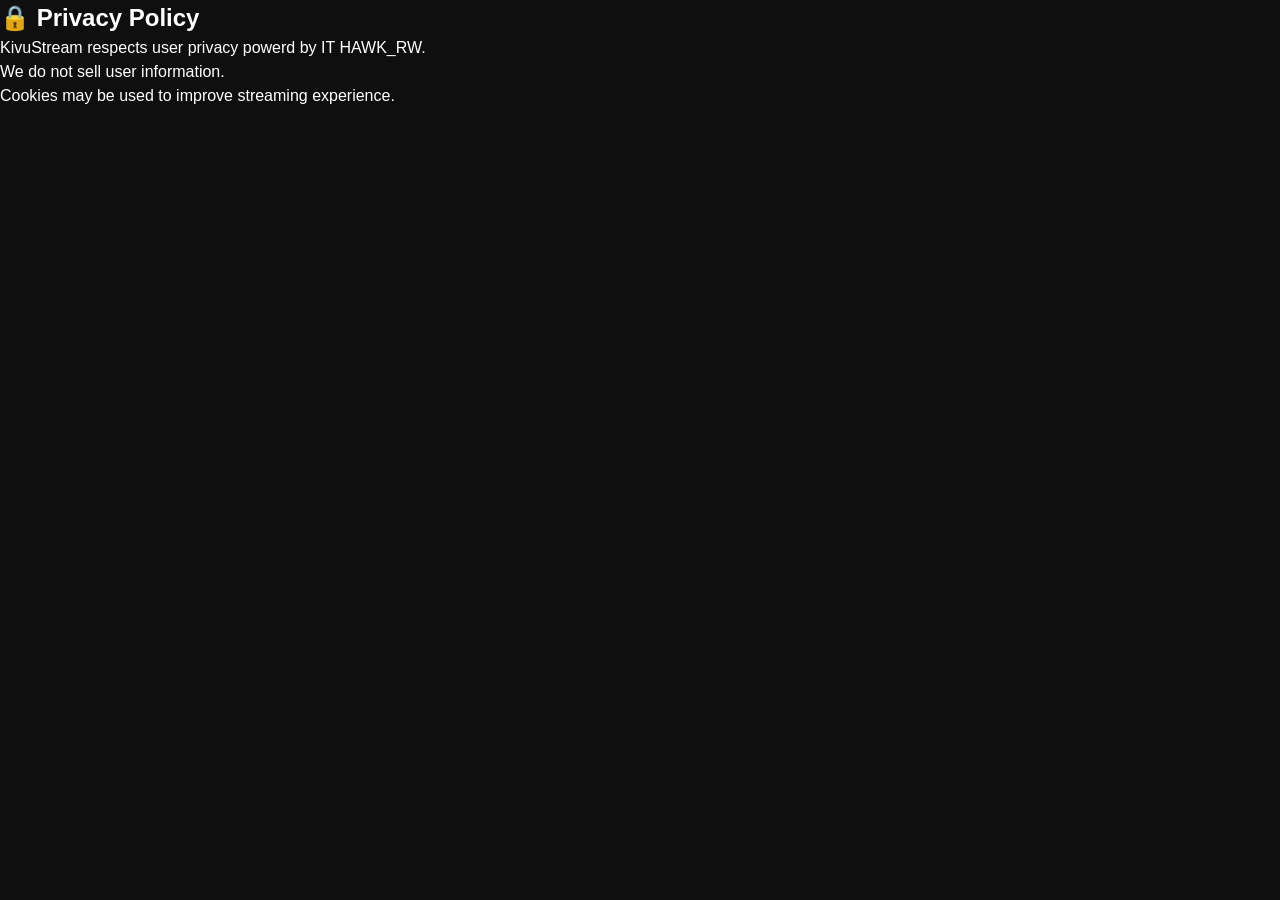
<file: privacy.html>
<!DOCTYPE html>
<html lang="en">

<head>
  <title>Privacy Policy</title>
  <link rel="stylesheet" href="style.css">
</head>

<body>

<section class="policy-page">

  <h1>🔒 Privacy Policy</h1>

  <p>
    KivuStream respects user privacy powerd by IT HAWK_RW.
  </p>

  <p>
    We do not sell user information.
  </p>

  <p>
    Cookies may be used to improve
    streaming experience.
  </p>

</section>

</body>
</html>
</file>
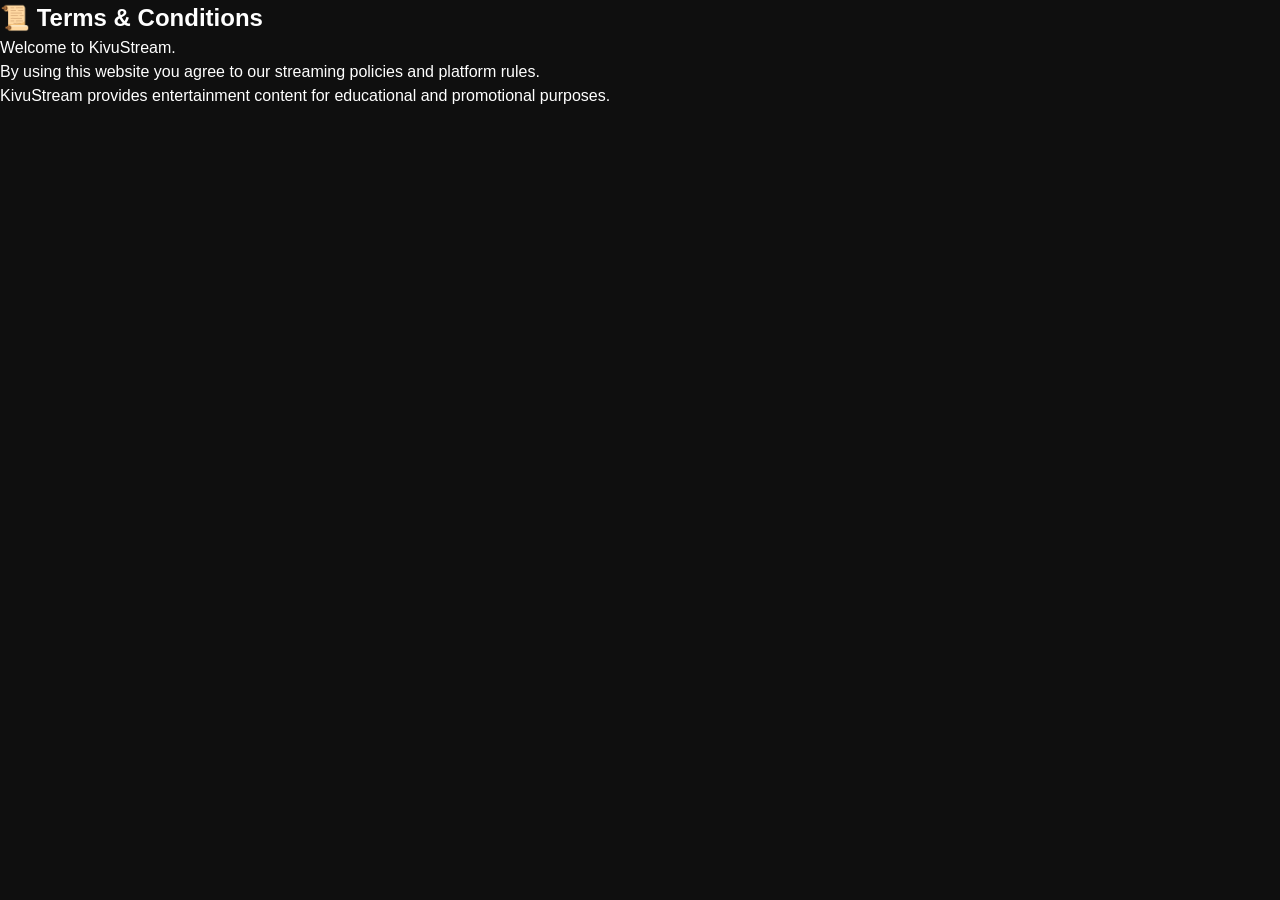
<file: terms.html>
<!DOCTYPE html>
<html lang="en">

<head>
  <title>Terms & Conditions</title>
  <link rel="stylesheet" href="style.css">
</head>

<body>

<section class="policy-page">

  <h1>📜 Terms & Conditions</h1>

  <p>
    Welcome to KivuStream.
  </p>

  <p>
    By using this website you agree to our
    streaming policies and platform rules.
  </p>

  <p>
    KivuStream provides entertainment content
    for educational and promotional purposes.
  </p>

</section>

</body>
</html>
</file>
<file: style.css>
/* GLOBAL FONT */
body{ 
  margin:0;
  background:linear-gradient(to bottom,#040816,#07111f);
  color:#888;
  font-family:Arial,;
}
}
.episode-meta{
  margin-top:6px;
  color:#ff3b30;
  font-weight:500;
  font-size:8px;
}
@keyframes pulse{
  0%{transform:scale(1);}
  50%{transform:scale(1.08);}
  100%{transform:scale(1);}
}
/* RIGHT SIDE */

.nav-right input {
  padding: 8px 12px;
  border-radius: 8px;
  border: none;
  outline: none;
}

/* MOBILE */
.menu-btn {
  display: none;
  background: transparent;
  color: white;
  font-size: 16px;
  border: none;
}
/* =========================================
   KIVUSTREAM PRO ULTRA CSS
   PREMIUM CINEMATIC UI
========================================= */
:root{

  /* BACKGROUNDS */
  --bg:#040814;
  --bg2:#0b1228;
  --bg3:#111a35;

  /* CARDS */
  --card:#111b33;
  --card-hover:#172544;

  /* GLASS */
  --glass:rgba(255,255,255,.06);
  --glass-strong:rgba(255,255,255,.12);

  /* PRIMARY */
  --blue:#1e90ff;
  --blue2:#00cfff;
  --blue3:#66d9ff;

  /* ACCENT */
  --gold:#ffd700;
  --gold2:#ffb300;

  /* STATUS */
  --green:#1fe38a;
  --red:#ff4d67;
  --purple:#b100ff;

  /* TEXT */
  --text:#ffffff;
  --text2:#d8e4ff;
  --text3:#9fb2d9;

  /* RADIUS */
  --radius:24px;
  --radius-sm:16px;

  /* SHADOWS */
  --shadow:
  0 15px 40px rgba(0,0,0,.45);

  --shadow-lg:
  0 25px 60px rgba(0,0,0,.55);

  /* GLOWS */
  --glow:
  0 0 25px rgba(0,191,255,.35);

  --glow-blue:
  0 0 40px rgba(0,191,255,.45);

  --glow-gold:
  0 0 25px rgba(255,215,0,.35);

  /* BORDERS */
  --border:
  rgba(255,255,255,.08);

  --border-active:
  rgba(0,191,255,.35);

}

/* =========================
   RESET
========================= */

*{
  margin:0;
  padding:0;
  box-sizing:border-box;
  -webkit-tap-highlight-color:transparent;
}

html{
  scroll-behavior:smooth;
}

body{

  background:
  linear-gradient(to bottom,#040816,#07111f);

  color:var(--text);

  font-family:'',;

  overflow-x:hidden;

  text-rendering:optimizeLegibility;
  -webkit-font-smoothing:antialiased;

}

/* =========================
   CUSTOM SCROLLBAR
========================= */

::-webkit-scrollbar{
  width:8px;
  height:8px;
}

::-webkit-scrollbar-track{
  background:#050816;
}

::-webkit-scrollbar-thumb{
  background:linear-gradient(
    to bottom,
    var(--blue),
    var(--blue2)
  );
  border-radius:50px;
}

/* =========================
   GRID BACKGROUND
========================= */

.bg-grid{

  position:fixed;
  inset:0;

  background-image:
  linear-gradient(
    rgba(255,255,255,.03) 1px,
    transparent 1px
  ),
  linear-gradient(
    90deg,
    rgba(255,255,255,.03) 1px,
    transparent 1px
  );

  background-size:40px 40px;

  z-index:-1;

  opacity:.35;

}
.spinner{

  width:50px;
  height:50px;

  border-radius:50%;

  border:5px solid rgba(255,255,255,.1);

  border-top:5px solid var(--blue);

  animation:spin 1s linear infinite;

  box-shadow:var(--glow);

}

@keyframes spin{
  to{
    transform:rotate(360deg);
  }
}

/* =========================
   HEADER
========================= */

.main-header{

  position:fixed;
  top:0;
  left:0;

  width:100%;

  padding:16px 5%;

  display:flex;
  align-items:center;
  justify-content:space-between;

  z-index:1000;

  backdrop-filter:blur(18px);

  background:
  rgba(5,8,22,.65);

  border-bottom:
  1px solid rgba(255,255,255,.06);

}
.site-logo{
    width:60px;
    height:60px;
    object-fit:contain;
    border-radius:14px;
    flex-shrink:0;
}
/* =========================
   NAVBAR
========================= */

.navbar{

  display:flex;
  align-items:center;
  gap:28px;

}

.navbar a{

  color:#dbe6ff;

  text-decoration:none;

  font-weight:500;

  position:relative;

  transition:.3s;

}

.navbar a::after{

  content:"";

  position:absolute;
  left:0;
  bottom:-8px;

  width:0%;
  height:2px;

  background:var(--blue2);

  transition:.3s;

}

.navbar a:hover{
  color:white;
}

.navbar a:hover::after{
  width:100%;
}

/* =========================
   NAV RIGHT
========================= */

.nav-right{

  display:flex;
  align-items:center;
  gap:12px;

}

.search-box{

  position:relative;

}

.search-box input{

  width:240px;

  padding:8px 12px;

  border:none;
  outline:none;

  border-radius:50px;

  background:
  rgba(255,255,255,.07);

  color:white;

  backdrop-filter:blur(15px);

  transition:.3s;

}

.search-box input:focus{

  box-shadow:
  0 0 0 3px rgba(30,144,255,.2);

  background:
  rgba(255,255,255,.1);

}

.profile-btn,
#theme-toggle{

  width:30px;
  height:30px;

  border:none;

  border-radius:50%;

  cursor:pointer;

  font-size:8px;

  color:white;

  background:
  rgba(255,255,255,.08);

  transition:.3s;

}

.profile-btn:hover,
#theme-toggle:hover{

  transform:translateY(-3px);

  background:var(--blue);

  box-shadow:var(--glow);

}

/* =========================
   HERO
========================= */

.hero-section{

  position:relative;

  height:100vh;

  overflow:hidden;

}

#hero-title{

  font-size:4rem;
  line-height:1.05;

  margin-bottom:20px;

  font-weight:800;

  text-shadow:
  0 8px 19px rgba(0,0,0,.45);

}

.hero-meta{

  display:flex;
  gap:8px;
  flex-wrap:wrap;

  margin-bottom:12px;

}

.hero-meta span{

  padding:8px 12px;

  border-radius:38px;

  background:
  rgba(255,255,255,.08);

  font-size:.7rem;

}

#hero-description{

  color:#d0d7e8;

  line-height:1.7;

  margin-bottom:30px;

  max-width:650px;

}

.hero-buttons{

  display:flex;
  gap:8px;
  flex-wrap:wrap;

}

.hero-watch-btn,
.hero-info-btn,
.blue-btn,
.green-btn,
.red-btn,
.gray-btn,
.upload-btn,
.episode-btn{

  border:none;
  cursor:pointer;

  padding:15px 26px;

  border-radius:50px;

  font-weight:500;

  transition:.35s;

}

.hero-watch-btn,
.blue-btn,
.upload-btn,
.episode-btn{

  background:
  linear-gradient(
    135deg,
    var(--blue),
    var(--blue2)
  );

  color:white;

  box-shadow:var(--glow);

}

.hero-info-btn,
.gray-btn{

  background:
  rgba(255,255,255,.08);

  color:white;

}

.green-btn{
  background:var(--green);
  color:white;
}

.red-btn{
  background:var(--red);
  color:white;
}

.hero-watch-btn:hover,
.hero-info-btn:hover,
.blue-btn:hover,
.green-btn:hover,
.red-btn:hover,
.gray-btn:hover,
.upload-btn:hover,
.episode-btn:hover{

  transform:
  translateY(-4px) scale(1.03);

}

/* =========================
   HERO CONTROLS
========================= */

.hero-controls{

  position:absolute;

  width:100%;

  top:50%;

  transform:translateY(-50%);

  display:flex;
  justify-content:space-between;

  padding:0 25px;

  z-index:3;

}

.hero-control{

  width:55px;
  height:55px;

  border:none;

  border-radius:50%;

  background:
  rgba(255,255,255,.12);

  color:white;

  cursor:pointer;

  font-size:12px;

  backdrop-filter:blur(8px);

  transition:.3s;

}

.hero-control:hover{

  background:var(--blue);

  transform:scale(1.1);

}

/* =========================
   SECTION
========================= */

.section{

  padding:45px 5%;

}
/* =========================
   VIEW ALL BUTTON
========================= */

.view-all-btn{

background:
rgba(
20,
120,
255,
0.15
);

border:
1px solid
rgba(
80,
180,
255,
0.3
);

color:
#4db8ff;

padding:
10px 18px;

border-radius:
999px;

font-size:
14px;

font-weight:
700;

cursor:
pointer;

transition:
all .3s ease;

backdrop-filter:
blur(10px);

}

.view-all-btn:hover{

background:
#0d6efd;

color:
white;

transform:
translateX(
5px
);

box-shadow:
0 10px 30px
rgba(
13,
110,
253,
.4
);

}

.view-all-btn:active{

transform:
scale(.95);

}
.section-header{
  display:flex;
  align-items:center;
  justify-content:space-between;
  margin-bottom:25px;
  gap:20px;
}
/* =========================
   MOVIES ROW
========================= */
.play-btn{

  width:75px;
  height:75px;

  border:none;

  border-radius:50%;

  background:
  rgba(255,255,255,.18);

  color:white;

  font-size:26px;

  backdrop-filter:blur(15px);

}
.movie-badge{

  position:absolute;
  top:14px;
  left:14px;

  z-index:5;

  padding:6px 12px;

  border-radius:50px;

  font-size:.75rem;
  font-weight:700;

  background:var(--blue);

}
.movie-badge.series{
  background:linear-gradient(
    135deg,
    #8a2be2,
    #ff00ff
  );
}
/* =========================
   GLASS PANEL
========================= */

.glass-panel,
.panel,
.admin-card{
  background: rgba(255,255,255,.05);
  border: 1px solid rgba(255,255,255,.08);
  backdrop-filter: blur(18px);
  border-radius: 28px;
  box-shadow: var(--shadow);
}

.panel-grid{

  display:grid;

  grid-template-columns:
  repeat(auto-fit,minmax(320px,1fr));

  gap:25px;

}

.panel{

  padding:30px;

}

.panel h3{

  margin-bottom:18px;

  font-size:1.5rem;

}

/* =========================
   MINI STATS
========================= */

.mini-stats{

  display:flex;
  gap:14px;
  flex-wrap:wrap;

  margin-top:20px;

}

.mini-box{

  padding:12px 16px;

  border-radius:16px;

  background:
  rgba(255,255,255,.08);

}

/* =========================
   SOCIAL BUTTONS
========================= */

.social-links{

  display:flex;
  gap:15px;
  flex-wrap:wrap;

  margin-top:30px;

}
.close-btn{

  position:absolute;
  top:20px;
  right:20px;

  width:45px;
  height:45px;

  border:none;

  border-radius:50%;

  background:
  rgba(255,255,255,.1);

  color:white;

  cursor:pointer;

  font-size:18px;

}

/* =========================
   VIDEO PLAYER
========================= */

#player{

  width:100%;

  border-radius:22px;

  background:black;

}

/* =========================
   FORMS
========================= */

input,
textarea,
select{

  width:100%;

  padding:15px 18px;

  border:none;
  outline:none;

  border-radius:18px;

  background:
  rgba(255,255,255,.06);

  color:white;

  margin-bottom:15px;

  font-family:inherit;

}

textarea{
  min-height:130px;
  resize:none;
}

input:focus,
textarea:focus,
select:focus{

  box-shadow:
  0 0 0 3px rgba(30,144,255,.18);

}

.admin-topbar{

  display:flex;
  justify-content:space-between;
  align-items:center;

  gap:20px;

  margin-bottom:30px;

}

.admin-stats{

  display:grid;

  grid-template-columns:
  repeat(auto-fit,minmax(180px,1fr));

  gap:20px;

  margin-bottom:30px;

}

.stat-box{

  padding:30px;

  border-radius:24px;

  text-align:center;

  background:
  rgba(255,255,255,.05);

}

.stat-box h2{

  font-size:2.2rem;

  color:var(--blue2);

}

.manage-info{
  padding:18px;
}

.manage-actions{

  display:flex;
  gap:10px;

  margin-top:15px;

}

.edit-btn,
.delete-btn{

  flex:1;

  border:none;

  padding:12px;

  border-radius:14px;

  cursor:pointer;

  color:white;

}

.edit-btn{
  background:var(--blue);
}

.delete-btn{
  background:var(--red);
}
.mobile-item{

  text-decoration:none;

  color:white;

  display:flex;
  flex-direction:column;
  align-items:center;

  font-size:.8rem;

}

.mobile-icon{

  font-size:1.3rem;

  margin-bottom:5px;

}

/* =========================
   SEARCH RESULTS
========================= */


.search-card:hover{

  background:
  rgba(255,255,255,.06);

}

.search-card img{

  width:70px;
  height:90px;

  object-fit:cover;

  border-radius:14px;

}

.search-info h4{

  margin-bottom:6px;

}

/* =========================
   RESPONSIVE
========================= */

@media(max-width:992px){

  .navbar{
    display:none;
  }

  #hero-title{
    font-size:3rem;
  }

}

@media(max-width:768px){

  .main-header{

    padding:14px 4%;

  }

  .search-box input{
    width:180px;
  }

  #hero-title{
    font-size:2.3rem;
  }
}
.hero-content{
  position:relative;
  z-index:3;
  height:100%;
  display:flex;
  flex-direction:column;
  justify-content:center;
  padding:0 7%;
  max-width:760px;
}
@media(max-width:540px){

  .search-box{
    display:none;
  }

  .hero-meta{
    gap:8px;
  }

  .hero-meta span{
    font-size:.75rem;
  }

  .hero-buttons{
    flex-direction:column;
  }

  .hero-watch-btn,
  .hero-info-btn{
    width:100%;
  }
}
/* =========================
   GLOBAL ANIMATION
========================= */

@keyframes floatUp{
  0%{
    transform:translateY(0px);
  }
  50%{
    transform:translateY(-6px);
  }
  100%{
    transform:translateY(0px);
  }
}

@keyframes fadeIn{
  from{
    opacity:0;
    transform:translateY(20px);
  }
  to{
    opacity:1;
    transform:translateY(0);
  }
}

@keyframes pulseGlow{
  0%{
    box-shadow:0 0 0 rgba(30,144,255,0);
  }
  50%{
    box-shadow:0 0 25px rgba(30,144,255,.5);
  }
  100%{
    box-shadow:0 0 0 rgba(30,144,255,0);
  }
}

/* =========================
   ACTIVE NAVBAR
========================= */

.navbar a.active,
.mobile-item.active{
  color:#fff;
}

.navbar a.active::after{
  width:100%;
}

.mobile-item.active .mobile-icon{
  color:var(--blue2);
}

.mobile-item.active{
  transform:translateY(-4px);
}

/* =========================
   PREMIUM BUTTONS
========================= */

.hero-watch-btn,
.blue-btn,
.green-btn,
.red-btn,
.gray-btn,
.upload-btn{
  position:relative;
  overflow:hidden;
}

.hero-watch-btn::before,
.blue-btn::before,
.green-btn::before,
.red-btn::before,
.upload-btn::before{
  content:"";
  position:absolute;
  inset:0;
  background:linear-gradient(
    120deg,
    transparent,
    rgba(255,255,255,.25),
    transparent
  );
  transform:translateX(-100%);
  transition:.7s;
}

.hero-watch-btn:hover::before,
.blue-btn:hover::before,
.green-btn:hover::before,
.red-btn:hover::before,
.upload-btn:hover::before{
  transform:translateX(100%);
}
/* ===================================
   ULTRA PREMIUM MOVIE CARDS
=================================== */

.movies-row{
    display:grid;
    grid-template-columns:repeat(auto-fill,minmax(180px,1fr));
    gap:6px;
    margin-top:20px;
}

/* CARD */
.movie-card{
    position:relative;
    overflow:hidden;

    border-radius:24px;

    background:
    linear-gradient(
        180deg,
        rgba(15,20,35,.98),
        rgba(5,8,18,.98)
    );

    border:1px solid rgba(255,255,255,.08);

    transition:.45s ease;

    cursor:pointer;

    box-shadow:
    0 15px 40px rgba(0,0,0,.45);

    isolation:isolate;
}

/* GLOW BORDER */
.movie-card::before{
    content:"";

    position:absolute;
    inset:0;

    border-radius:18px;

    padding:1px;

    background:
    linear-gradient(
        135deg,
        rgba(0,191,255,.6),
        rgba(255,215,0,.4),
        rgba(0,191,255,.6)
    );

    -webkit-mask:
        linear-gradient(#fff 0 0) content-box,
        linear-gradient(#fff 0 0);

    -webkit-mask-composite:xor;

    mask-composite:exclude;

    opacity:0;

    transition:.4s;
}

.movie-card:hover::before{
    opacity:1;
}

/* HOVER */
.movie-card:hover{
    transform:
    translateY(-14px)
    scale(1.03);

    box-shadow:
    0 25px 60px rgba(0,191,255,.18),
    0 10px 40px rgba(255,215,0,.12);
}

/* IMAGE */
.movie-card img{
    width:100%;
    height:250px;

    object-fit:cover;
    display:block;

    transition:.6s ease;
}

/* DARK OVERLAY */
.movie-card::after{
    content:"";

    position:absolute;
    left:0;
    right:0;
    bottom:0;

    height:45%;

    background:
    linear-gradient(
        transparent,
        rgba(0,0,0,.95)
    );

    pointer-events:none;
}

.movie-card:hover img{
    transform:scale(1.12);
}

/* INFO */
.movie-info{
    position:relative;
    z-index:5;

    padding:14px;
}

/* TITLE */
.movie-title{
    color:#fff;

    font-size:1rem;

    font-weight:600;

    line-height:1.35;

    margin-bottom:6px;

    display:-webkit-box;
    -webkit-line-clamp:2;
    -webkit-box-orient:vertical;
    overflow:hidden;

    text-shadow:
    0 2px 8px rgba(0,0,0,.5);
}

/* META */
.movie-meta{
    display:flex;
    justify-content:space-between;
    align-items:center;

    color:#cbd3e3;

    font-size:.9rem;

    margin-top:8px;
}

.movie-rating{
    color:#ffd700;
    font-weight:800;
}

/* TYPE BADGE */
.movie-badge,
.type-badge{
    position:absolute;
    top:10px;
    left:10px;

    background:
    linear-gradient(
        135deg,
        #000,
        #161616
    );

    color:#fff;

    padding:9px 12px;

    border-radius:50px;

    font-size:.65rem;
    font-weight:800;

    letter-spacing:.5px;

    z-index:10;

    box-shadow:
    0 5px 20px rgba(0,0,0,.4);
}

/* SERIES */
.series-badge{
    background:
    linear-gradient(
        135deg,
        #d000ff,
        #8c00ff
    );

    color:#fff;
}
/* TRANSLATOR CARD */
.translator-badge{
    position:absolute;
    top:10px;
    right:10px;

    display:flex;
    align-items:center;
    gap:5px;

    padding:6px 12px;

    background:linear-gradient(
        135deg,
        rgba(25,35,55,0.96),
        rgba(10,20,40,0.96)
    );

    border:1px solid rgba(0,191,255,.25);

    border-radius:14px;

    backdrop-filter:blur(12px);

    color:#eaf6ff;
    font-size:.72rem;
    font-weight:700;

    box-shadow:
        0 4px 12px rgba(0,0,0,.35),
        0 0 12px rgba(0,191,255,.18),
        inset 0 1px 0 rgba(255,255,255,.12);

    z-index:9999;

    transition:all .3s ease;
}

.translator-badge:hover{
    transform:translateY(-2px);

    box-shadow:
        0 8px 20px rgba(0,0,0,.45),
        0 0 18px rgba(0,191,255,.35);
}
/* RATING BADGE */
.rating-badge{
    position:absolute;

    bottom:90px;
    right:10px;

    background:
    rgba(0,0,0,.75);

    backdrop-filter:blur(10px);

    color:#ffd700;

    padding:5px 10px;

    border-radius:40px;

    font-size:.7rem;
    font-weight:800;

    z-index:10;

    border:
    1px solid rgba(255,215,0,.3);
}

/* SHINE EFFECT */
.movie-card:hover .movie-title{
    color:#fff;
    text-shadow:
    0 0 12px rgba(255,255,255,.25);
}

/* SECTION TITLE */
.section-header h2{
    color:#fff;

    font-size:2rem;

    font-weight:800;

    letter-spacing:.5px;

    position:relative;

    padding-left:22px;
}

.section-header h2::before{
    content:"";

    position:absolute;

    left:0;
    top:5px;

    width:5px;
    height:38px;

    border-radius:20px;

    background:
    linear-gradient(
        180deg,
        #ffd700,
        #00bfff
    );

    box-shadow:
    0 0 15px #ffd700;
}

/* MOBILE */
@media(max-width:656px){

    .movies-row{
        grid-template-columns:
        repeat(2,1fr);

        gap:12px;
    }

    .movie-card img{
        height:180px;
    }

    .movie-title{
        font-size:1rem;
    }

    .translator-badge{
        font-size:.45rem;
        padding:1px 5px;
    }

    .movie-badge{
        font-size:.45rem;
    }
}
/* =========================
   FOOTER COPYRIGHT
========================= */

.copyright{
  margin-top:50px;
  padding-top:25px;
  border-top:1px solid rgba(255,255,255,.08);
  text-align:center;
  color:var(--text2);
  font-size:.95rem;
}

/* =========================
   ADMIN SIDEBAR
========================= */

.admin-sidebar{
  width:260px;
  height:100vh;
  position:fixed;
  left:0;
  top:0;
  background:#0a1020;
  border-right:1px solid rgba(255,255,255,.06);
  padding:30px 20px;
  overflow-y:auto;
  z-index:999;
}

.admin-sidebar h2{
  margin-bottom:30px;
  font-size:1.7rem;
}

.admin-sidebar a{
  display:flex;
  align-items:center;
  gap:14px;
  padding:15px;
  margin-bottom:12px;
  border-radius:16px;
  color:#dbe6ff;
  text-decoration:none;
  transition:.3s;
}

.admin-sidebar a:hover{
  background:rgba(255,255,255,.06);
  color:#fff;
}

.admin-sidebar a.active{
  background:linear-gradient(
    135deg,
    var(--blue),
    var(--blue2)
  );
  color:#fff;
}

/* =========================
   ADMIN CONTENT
========================= */

.admin-content{
  margin-left:280px;
  padding:40px;
}

.admin-card{
  padding:25px;
  animation:fadeIn .5s ease;
}

/* =========================
   DASHBOARD TABLE
========================= */

.dashboard-table{
  width:100%;
  border-collapse:collapse;
  margin-top:20px;
}

.dashboard-table th,
.dashboard-table td{
  padding:18px;
  text-align:left;
}

.dashboard-table th{
  background:rgba(255,255,255,.05);
}

.dashboard-table tr{
  border-bottom:1px solid rgba(255,255,255,.06);
}

.dashboard-table tr:hover{
  background:rgba(255,255,255,.03);
}

.search-card{
  align-items:center;
}

.search-card h4{
  color:white;
}

.search-card p{
  color:var(--text2);
  font-size:.85rem;
}

/* =========================
   PROFILE DROPDOWN
========================= */

.profile-dropdown{
  position:absolute;
  top:70px;
  right:0;
  width:240px;
  background:#0d1529;
  border-radius:22px;
  padding:15px;
  display:none;
  border:1px solid rgba(255,255,255,.06);
  box-shadow:var(--shadow);
}

.profile-dropdown a{
  display:flex;
  padding:14px;
  border-radius:14px;
  text-decoration:none;
  color:white;
  transition:.3s;
}

.profile-dropdown a:hover{
  background:rgba(255,255,255,.06);
}
/* =========================
   EMPTY STATE
========================= */

.empty-state{
  text-align:center;
  padding:70px 20px;
  color:var(--text2);
}

.empty-state img{
  width:140px;
  margin-bottom:20px;
  opacity:.8;
}

/* =========================
   LOADING SKELETON
========================= */

.skeleton{
  position:relative;
  overflow:hidden;
  background:rgba(255,255,255,.06);
}

.skeleton::after{
  content:"";
  position:absolute;
  inset:0;
  background:linear-gradient(
    90deg,
    transparent,
    rgba(255,255,255,.08),
    transparent
  );
  transform:translateX(-100%);
  animation:skeleton 1.5s infinite;
}

@keyframes skeleton{
  100%{
    transform:translateX(100%);
  }
}

/* =========================
   FIX NAVBAR CLICK
========================= */

.navbar a,
.mobile-item{
  pointer-events:auto;
  cursor:pointer;
}

/* =========================
   MOBILE IMPROVEMENTS
========================= */

@media(max-width:768px){

  .admin-sidebar{
    left:-100%;
    transition:.4s;
  }

  .admin-sidebar.active{
    left:0;
  }

  .admin-content{
    margin-left:0;
    padding:20px;
  }

  .hero-controls{
    display:none;
  }
}

/* =========================
   ULTRA GLASS EFFECT
========================= */

.glass-ultra{
  background:rgba(255,255,255,.05);
  backdrop-filter:blur(25px);
  border:1px solid rgba(255,255,255,.08);
  box-shadow:
    0 8px 32px rgba(0,0,0,.35);
}
/* =========================
   FIX IMAGE QUALITY
========================= */

img{
  image-rendering:auto;
}

/* =========================
   SCROLL REVEAL
========================= */

.reveal{
  opacity:0;
  transform:translateY(30px);
  transition:1s;
}

.reveal.active{
  opacity:1;
  transform:translateY(0);
}
.hero-overlay{
  position:absolute;
  inset:0;
  background:linear-gradient(
      to right,
      rgba(0,0,0,.85),
      rgba(0,0,0,.25)
  );
  pointer-events:none;
  z-index:2;
}
.main-header{
  z-index:99999;
}
.search-empty{

  padding:30px;
  text-align:center;
  color:#fff;

}

@keyframes fadeSearch{

  from{
    opacity:0;
    transform:translateY(-10px);
  }

  to{
    opacity:1;
    transform:translateY(0);
  }

}

.toast{

  position:fixed;

  top:30px;
  right:30px;

  background:#111827;

  color:white;

  padding:16px 24px;

  border-radius:18px;

  z-index:999999;

  opacity:0;

  transform:translateY(-20px);

  transition:.3s;

}

.toast.show{

  opacity:1;

  transform:translateY(0);

}

.toast.success{
  border-left:4px solid #16d96f;
}

.toast.error{
  border-left:4px solid #ff4d67;
}
.navbar a.active{
  color:#fff;
}

.navbar a.active::after{
  width:100%;
}

@media(max-width:992px){

  .navbar{

    position:fixed;

    top:80px;
    right:-100%;

    width:280px;

    height:calc(100vh - 80px);

    background:#0b1223;

    flex-direction:column;

    padding:30px;

    transition:.4s;

  }

  .navbar.show{
    right:0;
  }

}

.no-content{

  padding:40px;

  text-align:center;

  border-radius:24px;

  background:rgba(255,255,255,.04);

  color:#9ca3af;

}
/* =========================================
   KIVUSTREAM ADMIN + FOOTER FIX CSS
========================================= */

/* =========================
   HIDDEN FIX
========================= */

.hidden{
  display:none !important;
}

@keyframes adminFade{

  from{
    opacity:0;
    transform:translateY(30px) scale(.96);
  }

  to{
    opacity:1;
    transform:translateY(0) scale(1);
  }

}
/* =========================
   ADMIN MESSAGE
========================= */

#admin-msg{

  margin-top:18px;

  font-size:.95rem;

  color:#d9e4ff;

  text-align:center;

}
.admin-card h2{

  margin-bottom:25px;

  font-size:1.5rem;

}
/* =========================
   INPUTS
========================= */

.admin-card input,
.admin-card textarea,
.admin-card select{

  width:100%;

  padding:15px 18px;

  border:none;
  outline:none;

  border-radius:18px;

  background:
  rgba(255,255,255,.06);

  color:white;

  font-size:.95rem;

}

.admin-card textarea{

  min-height:130px;

  resize:none;

}

.admin-card input:focus,
.admin-card textarea:focus,
.admin-card select:focus{

  box-shadow:
  0 0 0 3px rgba(30,144,255,.2);

}

/* =========================
   STATS
========================= */

.admin-stats{

  display:grid;

  grid-template-columns:
  repeat(auto-fit,minmax(200px,1fr));

  gap:20px;

  margin-bottom:35px;

}

.stat-box{

  padding:30px;

  border-radius:24px;

  text-align:center;

  background:
  rgba(255,255,255,.05);

  border:
  1px solid rgba(255,255,255,.06);

  transition:.35s;

}

.stat-box:hover{

  transform:translateY(-6px);

  box-shadow:
  0 15px 35px rgba(30,144,255,.15);

}

.stat-box h2{

  font-size:2.4rem;

  margin-bottom:10px;

  color:#00bfff;

}

.stat-box p{

  color:#c7d2ec;

}

/* =========================
   MANAGE PANEL
========================= */

.manage-panel{

  padding:28px;

  border-radius:28px;

  background:
  rgba(255,255,255,.05);

  border:
  1px solid rgba(255,255,255,.08);

}

.manage-header{

  display:flex;
  align-items:center;
  justify-content:space-between;

  gap:20px;

  margin-bottom:25px;

  flex-wrap:wrap;

}

.manage-header input{

  max-width:320px;

}

.manage-info{

  padding:18px;

}

.manage-info h4{

  margin-bottom:8px;

}

.manage-info p{

  color:#b7bfd6;

}

.manage-actions{

  display:flex;

  gap:12px;

  margin-top:18px;

}
  flex:1;

  border:none;

  padding:12px;

  border-radius:14px;

  cursor:pointer;

  font-weight:700;

  color:white;

  transition:.3s;

}

.edit-btn{
  background:#1e90ff;
}
.edit-btn:hover,
.delete-btn:hover{

  transform:translateY(-3px);

}

/* =========================
   SOCIAL ICONS
========================= */

.social-icons{

  display:flex;

  gap:14px;

  flex-wrap:wrap;

  margin-top:20px;

}

.icon{
    width:42px;
    height:42px;
    font-size:0.95rem;

  display:flex;
  align-items:center;
  justify-content:center;

  border-radius:50%;

  text-decoration:none;

  font-size:1.1rem;

  color:white;

  transition:.35s;

}

.icon.whatsapp{
  background:#25d366;
}

.icon.twitter{
  background:#000;
}

.icon.facebook{
  background:#1877f2;
}

.icon.instagram{
  background:
  linear-gradient(
    135deg,
    #fd5949,
    #d6249f,
    #285AEB
  );
}

.icon.youtube{
  background:#ff0000;
}

.icon.telegram{
  background:#229ED9;
}

.icon:hover{

  transform:
  translateY(-5px) scale(1.08);

}
.mobile-item{

  display:flex;
  flex-direction:column;
  align-items:center;

  text-decoration:none;

  color:white;

  font-size:.8rem;

  transition:.3s;

}

.mobile-item:hover,
.mobile-item.active{

  color:#00bfff;

}

.mobile-icon{

  font-size:1.3rem;

  margin-bottom:5px;

}

/* =========================
   RESPONSIVE
========================= */

@media(max-width:768px){

   .admin-topbar{
    flex-direction:column;
    align-items:flex-start;
  }

  .manage-header{
    flex-direction:column;
    align-items:flex-start;
  }

  .manage-header input{
    max-width:100%;
    width:100%;
  }

  .stat-box h2{
    font-size:2rem;
  }

}

@media(max-width:540px){
  .social-icons{
    justify-content:flex-start;
  }
}

/* =========================================
   ABOUT & SUPPORT PRO PATCH
========================================= */

.support-section{

  position:relative;

  overflow:hidden;

}

.section-heading{

  text-align:center;

  margin-bottom:50px;

}

.section-badge{

  display:inline-block;

  padding:10px 18px;

  border-radius:50px;

  background:
  rgba(30,144,255,.12);

  border:
  1px solid rgba(30,144,255,.25);

  color:#7bc6ff;

  font-size:.85rem;

  font-weight:700;

  letter-spacing:1px;

  margin-bottom:20px;

}

.section-title{

  font-size:3rem;

  font-weight:800;

  margin-bottom:18px;

}

.section-subtitle{

  max-width:760px;

  margin:auto;

  color:#b7bfd6;

  line-height:1.8;

  font-size:1.05rem;

}

/* =========================
   GRID
========================= */

.support-grid{

  display:grid;

  grid-template-columns:
  repeat(auto-fit,minmax(320px,1fr));

  gap:30px;

}

/* =========================
   SUPPORT CARD
========================= */

.support-card{

  position:relative;

  padding:22px;

 border-radius:20px;

  overflow:hidden;

  background:
  linear-gradient(
    145deg,
    rgba(255,255,255,.06),
    rgba(255,255,255,.03)
  );

  border:
  1px solid rgba(255,255,255,.08);

  backdrop-filter:blur(18px);

  box-shadow:
  0 20px 50px rgba(0,0,0,.35);

  transition:.4s ease;

}

.support-card:hover{

  transform:
  translateY(-8px);

  box-shadow:
  0 30px 60px rgba(0,0,0,.45);

}

.support-icon{

  width:58px;
  height:58px;

  display:flex;
  align-items:center;
  justify-content:center;

   border-radius:16px;

  font-size:1.4rem;

   margin-bottom:16px;

  background:
  linear-gradient(
    135deg,
    rgba(30,144,255,.18),
    rgba(0,191,255,.12)
  );

  box-shadow:
  0 0 30px rgba(30,144,255,.15);

}

.support-card h3{

  font-size:1.8rem;

  margin-bottom:18px;

}

.support-card p{

  color:#c5cee5;

  line-height:1.8;

}

/* =========================
   FEATURES
========================= */

.feature-list{

  display:flex;

  flex-wrap:wrap;

  gap:14px;

  margin-top:28px;

}

.feature-box{

  padding:12px 18px;

  border-radius:18px;

  background:
  rgba(255,255,255,.06);

  border:
  1px solid rgba(255,255,255,.05);

  font-size:.92rem;

}

/* =========================
   SUPPORT ITEMS
========================= */

.support-info{

  margin-top:20px;

}
.support-value{

  color:#b7bfd6;

}

.support-link{

  color:#00bfff;

  text-decoration:none;

  font-weight:700;

}

/* =========================
   BUTTONS
========================= */

.support-buttons{

  display:flex;

  gap:15px;

  flex-wrap:wrap;

  margin-top:30px;

}

.support-btn{

  padding:15px 24px;

  border-radius:50px;

  text-decoration:none;

  color:white;

  font-weight:700;

  transition:.35s;

}

.support-btn.blue{

  background:
  linear-gradient(
    135deg,
    #1e90ff,
    #00bfff
  );

}

.support-btn.green{

  background:
  linear-gradient(
    135deg,
    #25d366,
    #1db954
  );

}

.support-btn:hover{

  transform:
  translateY(-5px)
  scale(1.03);

}

/* =========================
   SOCIALS
========================= */

.social-wrapper{

 margin-top:35px;

  text-align:center;

}
.social-wrapper{
    max-width:1100px;
    margin:50px auto 0;
}
.social-title{

  font-size:2rem;

  margin-bottom:30px;

}
.social-pro{

   min-width:140px;

  padding:12px 18px;
  border-radius:14px;
 font-size:14px;
  text-decoration:none;

  color:white;

  font-weight:700;

  transition:.35s;

  box-shadow:
  0 10px 25px rgba(0,0,0,.25);

}

.social-pro:hover{

  transform:
  translateY(-6px)
  scale(1.04);

}

.social-pro.whatsapp{
  background:#25d366;
}

.social-pro.twitter{
  background:#000;
}

.social-pro.facebook{
  background:#1877f2;
}

.social-pro.instagram{

  background:
  linear-gradient(
    135deg,
    #fd5949,
    #d6249f,
    #285AEB
  );

}

.social-pro.youtube{
  background:#ff0000;
}

.social-pro.telegram{
  background:#229ED9;
}

/* =========================
   MOBILE
========================= */

@media(max-width:768px){

  .section-title{
    font-size:2.2rem;
  }

  .support-card{
    padding:28px;
  }

  .social-pro{
    width:100%;
  }

}
#admin-panel{
  display:none;
  min-height:100vh;
  background:#050816;
  display:flex;
}
/* =========================
   FIX DUPLICATE FOOTERS
========================= */

footer footer{
  display:none;
}
@keyframes fadeAdmin{

  from{
    opacity:0;
    transform:translateY(20px);
  }

  to{
    opacity:1;
    transform:translateY(0);
  }

}
button:focus,
input:focus,
textarea:focus,
select:focus{

  outline:none;

}
/* =========================
   FIX INPUT COLORS
========================= */

input::placeholder,
textarea::placeholder{

  color:#aeb7d0;

}
/* =========================
   PREMIUM HOVER
========================= */

button:hover,
.social-btn:hover,
.icon:hover{
  filter:brightness(1.08);
}
.social-btn:hover{
  transform:
  translateY(-4px);
  background:var(--blue);
}
/* =========================
   FIX HERO TEXT
========================= */

#hero-description{

  font-size:1rem;

}

/* =========================
   FIX SCROLLBAR FIREFOX
========================= */

*{

  scrollbar-width:thin;
  scrollbar-color:var(--blue) #050816;

}
/* =========================
   FIX MOBILE RESPONSIVE
========================= */

@media(max-width:768px){

  .admin-topbar{

    flex-direction:column;
    align-items:flex-start;

  }
  .social-links{

    justify-content:center;

  }

}
/* =========================
   FORCE GLASS HEADER
========================= */

.main-header{

  background:
  rgba(5,8,22,.72) !important;

  backdrop-filter:blur(22px);

  box-shadow:
  0 5px 25px rgba(0,0,0,.35);

}
/* =========================
   SOCIAL BUTTON FIX
========================= */

.social-btn{

  min-width:160px;

  justify-content:center;

  align-items:center;

  display:flex;

  border:
  1px solid rgba(255,255,255,.08);

}
/* =========================
   FORCE BUTTON SMOOTHNESS
========================= */

button,
a{

  transition:
  transform .35s ease,
  background .35s ease,
  box-shadow .35s ease,
  color .35s ease;

}

/* =========================
   FIX PANEL HEIGHTS
========================= */
.panel,
.support-card{
  height:100%;
}
/* =========================
   SHINE ANIMATION
========================= */

@keyframes shineMove{
  0%{
    transform:translateX(-100%);
  }

  100%{
    transform:translateX(100%);
  }
}
/* =========================
   FLOAT ANIMATION
========================= */

@keyframes floatMove{

  0%{
    transform:translateY(0px);
  }

  50%{
    transform:translateY(-6px);
  }

  100%{
    transform:translateY(0px);
  }

}
/* =========================
   MOBILE ULTRA FIX
========================= */

@media(max-width:768px){

  .navbar{

    z-index:99999;

  }
  .social-btn{

    width:100%;

  }

}
/* =========================
   LOGO UPLOAD WRAPPER
========================= */

.logo-upload-box{

  position:relative;

  width:220px;

  margin:auto;

  display:flex;
  flex-direction:column;
  align-items:center;

  gap:22px;

  padding:35px 25px;

  border-radius:32px;

  overflow:hidden;

  background:
  linear-gradient(
    145deg,
    rgba(255,255,255,.06),
    rgba(255,255,255,.03)
  );

  border:
  1px solid rgba(255,255,255,.08);

  backdrop-filter:blur(18px);

  box-shadow:
  0 20px 50px rgba(0,0,0,.35);

}

/* =========================
   SHINE EFFECT
========================= */

.logo-upload-box::before{

  content:"";

  position:absolute;

  top:-120%;
  left:-40%;

  width:180%;
  height:180%;

  background:
  linear-gradient(
    120deg,
    transparent,
    rgba(255,255,255,.08),
    transparent
  );

  transform:rotate(25deg);

  animation:logoShine 7s linear infinite;

}

@keyframes logoShine{

  0%{
    transform:
    rotate(25deg)
    translateY(-120%);
  }

  100%{
    transform:
    rotate(25deg)
    translateY(120%);
  }

}

/* =========================
   SITE LOGO
========================= */

#site-logo{

  width:130px;
  height:130px;

  object-fit:cover;

  border-radius:30px;

  border:
  4px solid rgba(255,255,255,.1);

  background:#0b1223;

  box-shadow:
  0 15px 35px rgba(0,0,0,.4),
  0 0 30px rgba(0,191,255,.18);

  position:relative;

  z-index:2;

  transition:.45s ease;

  animation:logoFloat 4s ease-in-out infinite;

}

#site-logo:hover{

  transform:
  scale(1.06)
  rotate(2deg);

  box-shadow:
  0 20px 45px rgba(0,0,0,.45),
  0 0 40px rgba(0,191,255,.35);

}

/* =========================
   FLOAT ANIMATION
========================= */

@keyframes logoFloat{

  0%{
    transform:translateY(0px);
  }

  50%{
    transform:translateY(-6px);
  }

  100%{
    transform:translateY(0px);
  }

}

/* =========================
   FILE INPUT
========================= */

#logoFile{

  width:100%;

  padding:14px;

  border-radius:18px;

  border:
  1px dashed rgba(255,255,255,.15);

  background:
  rgba(255,255,255,.04);

  color:white;

  cursor:pointer;

  position:relative;

  z-index:2;

  transition:.35s ease;

}

#logoFile:hover{

  border-color:
  rgba(0,191,255,.4);

  background:
  rgba(255,255,255,.06);

  box-shadow:
  0 0 20px rgba(0,191,255,.12);

}

/* =========================
   FILE BUTTON
========================= */

#logoFile::file-selector-button{

  border:none;

  padding:12px 18px;

  border-radius:14px;

  margin-right:14px;

  cursor:pointer;

  color:white;

  font-weight:700;

  background:
  linear-gradient(
    135deg,
    #1e90ff,
    #00bfff
  );

  transition:.35s;

}

#logoFile::file-selector-button:hover{

  transform:scale(1.04);

  box-shadow:
  0 8px 20px rgba(0,191,255,.25);

}

/* =========================
   MOBILE
========================= */

@media(max-width:768px){

  .logo-upload-box{

    width:100%;

    padding:28px 20px;

  }

  #site-logo{

    width:110px;
    height:110px;

  }

}


/* =========================
   ADMIN FADE
========================= */

.fade-show{

  animation:fadeShow .45s ease;

}

@keyframes fadeShow{

  from{

    opacity:0;

    transform:
    translateY(20px);

  }

  to{

    opacity:1;

    transform:
    translateY(0);

  }

}

/* =========================
   BUTTON LOADING
========================= */

button:disabled{

  opacity:.7;

  cursor:not-allowed;

}

/* =========================
   INPUT SHAKE ERROR
========================= */

.input-error{

  animation:shake .3s linear;

}

@keyframes shake{

  0%{
    transform:translateX(0);
  }

  25%{
    transform:translateX(-4px);
  }

  50%{
    transform:translateX(4px);
  }

  75%{
    transform:translateX(-4px);
  }

  100%{
    transform:translateX(0);
  }

}

/* =========================
   LOGO UPLOAD PRO
========================= */

.logo-upload-box{

  background:#0d1324;

  padding:25px;

  border-radius:20px;

  margin-bottom:30px;

  text-align:center;

  border:1px solid rgba(255,255,255,.05);

}

.logo-preview-wrap{

  width:140px;

  height:140px;

  margin:auto;

  border-radius:50%;

  overflow:hidden;

  background:#11182b;

  border:3px solid #2563eb;

  box-shadow:
    0 10px 25px rgba(37,99,235,.3);

}

.logo-preview-wrap img{

  width:100%;

  height:100%;

  object-fit:cover;

}

.logo-actions{

  display:flex;

  justify-content:center;

  gap:15px;

  margin-top:20px;

  flex-wrap:wrap;

}

.logo-upload-btn,
.logo-save-btn{

  border:none;

  padding:14px 22px;

  border-radius:14px;

  color:white;

  cursor:pointer;

  font-weight:700;

  transition:.3s;

}

.logo-upload-btn{

  background:#2563eb;

}

.logo-save-btn{

  background:#10b981;

}

.logo-upload-btn:hover,
.logo-save-btn:hover{

  transform:translateY(-3px);

}

.logo-note{

  margin-top:15px;

  color:#8ea2ff;

  font-size:14px;

}
/* SIDEBAR */

.admin-sidebar{

  width:260px;

  background:#0d1324;

  border-right:
  1px solid rgba(255,255,255,.06);

  padding:25px;

  display:flex;

  flex-direction:column;

  justify-content:space-between;

}

.admin-brand{

  text-align:center;

}

.admin-logo{

  width:90px;

  height:90px;

  border-radius:50%;

  object-fit:cover;

  margin-bottom:15px;

}

.admin-brand h2{

  color:white;

}

.admin-menu{

  display:flex;

  flex-direction:column;

  gap:12px;

  margin-top:30px;

}

.admin-tab{

  background:#141d33;

  border:none;

  color:white;

  padding:15px;

  border-radius:14px;

  text-align:left;

  cursor:pointer;

  font-weight:600;

  transition:.3s;

}

.admin-tab:hover,
.admin-tab.active{

  background:#2563eb;

}

/* MAIN */

.admin-main{

  flex:1;

  padding:30px;

  overflow-y:auto;

}

/* SECTION */

.admin-section{

  display:none;

}

.active-section{

  display:block;

}

/* TOPBAR */

.admin-topbar{

  margin-bottom:30px;

}

.admin-topbar h1{

  color:white;

  font-size:34px;

}

.admin-topbar p{

  color:#8ea2ff;

}

/* MOBILE */

@media(max-width:900px){
  .admin-sidebar{

    width:100%;

    border-right:none;

    border-bottom:
    1px solid rgba(255,255,255,.06);

  }

} 
/* =========================
   BIG PROFESSIONAL LOGO
========================= */
.logo-wrap{
    display:flex;
    align-items:center;
    gap:14px;
    text-decoration:none;
}
/* =========================
   EPISODES UI
========================= */

#episodes-container{
  display:grid;
  grid-template-columns:
  repeat(auto-fill,minmax(250px,1fr));
  gap:20px;
  margin-top:20px;
}

.episode-card{
  background:#0b1220;
  border:1px solid rgba(255,255,255,.06);
  border-radius:20px;
  padding:18px;
  transition:.3s;
}

.episode-card:hover{
  transform:translateY(-5px);
  border-color:#00aaff;
  box-shadow:0 0 25px rgba(0,170,255,.2);
}

.episode-top{
  display:flex;
  gap:10px;
  margin-bottom:15px;
}

.episode-badge{
  background:#1f2937;
  color:white;
  padding:6px 12px;
  border-radius:30px;
  font-size:.8rem;
  font-weight:700;
}

.episode-badge.blue{
  background:#00aaff;
}

.episode-card h4{
  color:white;
  margin-bottom:15px;
}

.episode-actions{
  display:flex;
  gap:10px;
}

.watch-episode-btn,
.download-episode-btn{
  flex:1;
  border:none;
  padding:12px;
  border-radius:12px;
  font-weight:700;
  cursor:pointer;
}

.watch-episode-btn{
  background:#00aaff;
  color:white;
}

.download-episode-btn{
  background:#1f2937;
  color:white;
}

/* =========================
   IMAGE URL PREVIEW
========================= */

.input-group{
  display:flex;
  flex-direction:column;
  gap:10px;
}

.input-group label{
  color:white;
  font-weight:700;
  font-size:.95rem;
}

.upload-preview{
  width:100%;
  height:180px;
  object-fit:cover;
  border-radius:16px;
  border:2px solid rgba(255,255,255,.08);
  background:#0b1220;
  box-shadow:
    0 0 20px rgba(0,170,255,.15);
  transition:.3s;
}

.upload-preview:hover{
  transform:scale(1.02);
}

#movie-image,
#movie-banner{
  background:#0f172a;
  border:1px solid rgba(255,255,255,.08);
  color:white;
  padding:14px;
  border-radius:14px;
  outline:none;
}

#movie-image:focus,
#movie-banner:focus{
  border-color:#00aaff;
  box-shadow:
    0 0 15px rgba(0,170,255,.25);
}

/* =========================
   TRANSLATOR TAG
========================= */

.translator-tag{
  margin-top:10px;
  background:rgba(0,170,255,.12);
  border:1px solid rgba(0,170,255,.25);
  color:#00aaff;
  padding:7px 12px;
  border-radius:30px;
  font-size:.75rem;
  font-weight:700;
  width:max-content;
}

/* =========================
   PAGINATION
========================= */

.pagination{
  width:100%;
  display:flex;
  justify-content:center;
  align-items:center;
  gap:10px;
  margin-top:25px;
  flex-wrap:wrap;
}

.pagination button{
  border:none;
  background:#0f172a;
  color:white;
  padding:12px 16px;
  border-radius:12px;
  cursor:pointer;
  font-weight:700;
  transition:.3s;
}

.pagination button:hover{
  background:#00aaff;
  transform:translateY(-2px);
}

.active-page{
  background:#00aaff !important;
}
  /* =========================
   WATCH PAGE
========================= */

.watch-page{
  background:#050816;
  color:white;
  font-family:Poppins,sans-serif;
}

/* HERO */

.watch-hero{
  width:100%;
  height:90vh;
  background-size:cover;
  background-position:center;
  position:relative;
}

.watch-overlay{
  width:100%;
  height:100%;
  background:
  linear-gradient(
    to top,
    rgba(5,8,22,.98),
    rgba(5,8,22,.2)
  );

  display:flex;
  align-items:end;
}

.watch-content{
  max-width:700px;
  padding:60px;
}

.watch-category{
  background:#00aaff;
  padding:8px 16px;
  border-radius:40px;
  font-size:.8rem;
  font-weight:700;
}

.watch-content h1{
  font-size:4rem;
  margin:20px 0;
}

.watch-meta{
  display:flex;
  gap:20px;
  margin-bottom:20px;
}

.watch-meta span{
  background:#111827;
  padding:8px 14px;
  border-radius:30px;
}

.watch-content p{
  line-height:1.8;
  color:#cbd5e1;
}

/* TRANSLATOR */

.translator-box{
  margin-top:20px;
  background:#0f172a;
  border:1px solid rgba(255,255,255,.08);
  padding:14px 18px;
  border-radius:16px;
  width:max-content;
  color:#00aaff;
  font-weight:700;
}

/* BUTTONS */

.watch-buttons{
  display:flex;
  gap:20px;
  margin-top:30px;
  flex-wrap:wrap;
}

.watch-main-btn,
.download-main-btn{
  border:none;
  padding:16px 28px;
  border-radius:16px;
  font-size:1rem;
  font-weight:700;
  cursor:pointer;
  transition:.3s;
}

.watch-main-btn{
  background:#00aaff;
  color:white;
}

.download-main-btn{
  background:#111827;
  color:white;
}

.watch-main-btn:hover,
.download-main-btn:hover{
  transform:translateY(-3px);
}

/* VIDEO */

.video-section{
  padding:40px;
}

#player{
  width:100%;
  border-radius:24px;
  background:black;
}

/* COMMENTS */

.comments-section{
  padding:40px;
}

.comment-box{
  display:flex;
  gap:10px;
  margin-bottom:20px;
}

.comment-box input{
  flex:1;
  padding:16px;
  border:none;
  border-radius:14px;
  background:#111827;
  color:white;
}

.comment-box button{
  border:none;
  padding:16px 22px;
  border-radius:14px;
  background:#00aaff;
  color:white;
  font-weight:700;
}

/* BACK BUTTON */

.back-btn{
  position:fixed;
  top:20px;
  left:20px;
  z-index:999;
  background:#111827;
  color:white;
  padding:12px 20px;
  border-radius:14px;
  text-decoration:none;
  font-weight:700;
  backdrop-filter:blur(10px);
}

/* MOBILE */

@media(max-width:768px){

  .watch-content{
    padding:30px;
  }

  .watch-content h1{
    font-size:2.3rem;
  }

  .video-section,
  .comments-section{
    padding:20px;
  }

}
  
  .upload-divider{
  text-align:center;
  margin:10px 0;
  color:#888;
  font-size:13px;
  font-weight:600;
}

.upload-preview{
  width:100%;
  height:220px;
  object-fit:cover;
  border-radius:18px;
  margin-top:12px;
  border:2px solid rgba(255,255,255,0.08);
  display:block;
}

.input-group{
  display:flex;
  flex-direction:column;
  gap:10px;
}
  
  /* =========================
   UPLOAD SYSTEM PRO
========================= */

.upload-box{
  display:flex;
  flex-direction:column;
  gap:10px;
  margin-bottom:20px;
}

.upload-label{
  font-size:15px;
  font-weight:600;
  color:#fff;
}

.upload-box input[type="file"]{
  background:#111;
  color:#fff;
  border:2px dashed #444;
  padding:12px;
  border-radius:12px;
  cursor:pointer;
  transition:.3s;
}

.upload-box input[type="file"]:hover{
  border-color:#00d4ff;
  background:#151515;
}

.upload-preview-box{
  width:100%;
  height:220px;
  border-radius:16px;
  overflow:hidden;
  background:#0f0f0f;
  border:2px solid #222;
  display:flex;
  align-items:center;
  justify-content:center;
  position:relative;
  transition:.3s;
}

.banner-box{
  height:180px;
}

.upload-preview-box:hover{
  border-color:#00d4ff;
  transform:translateY(-2px);
}

.upload-preview{
  width:100%;
  height:100%;
  object-fit:cover;
  display:none;
}

.upload-placeholder{
  color:#777;
  font-size:14px;
  font-weight:600;
}

.video-upload-info{
  background:#111;
  border:1px solid #222;
  border-radius:12px;
  padding:12px;
  color:#aaa;
  text-align:center;
  font-size:13px;
}

/* Glow Effect */

.upload-preview-box::before{
  content:"";
  position:absolute;
  inset:0;
  background:linear-gradient(
    135deg,
    rgba(0,212,255,.15),
    rgba(0,255,140,.15)
  );
  opacity:0;
  transition:.3s;
}

.upload-preview-box:hover::before{
  opacity:1;
}
  
  /* =========================
   CREATE SERIES CARD
========================= */

.series-card{

  background:#0b1220;

  border:1px solid rgba(255,255,255,.08);

  border-radius:20px;

  padding:25px;

  margin-top:25px;

  box-shadow:
  0 10px 30px rgba(0,0,0,.35);

}

.series-card h2{

  color:#fff;

  font-size:24px;

  margin-bottom:20px;

  font-weight:700;

}
.series-card input,
.series-card textarea,
.series-card select{

  width:100%;

  background:#131d31;

  border:1px solid rgba(255,255,255,.08);

  color:#fff;

  padding:14px;

  border-radius:12px;

  outline:none;

  font-size:14px;

  transition:.3s;

}

.series-card textarea{

  min-height:120px;

  resize:vertical;

}

.series-card input:focus,
.series-card textarea:focus,
.series-card select:focus{

  border-color:#1e90ff;

  box-shadow:
  0 0 15px rgba(30,144,255,.4);

}

.create-series-btn{

  margin-top:20px;

  width:100%;

  padding:15px;

  border:none;

  border-radius:14px;

  cursor:pointer;

  font-size:16px;

  font-weight:700;

  color:#fff;

  background:
  linear-gradient(
    135deg,
    #1e90ff,
    #00bfff
  );

  transition:.3s;

}

.create-series-btn:hover{

  transform:translateY(-2px);

  box-shadow:
  0 8px 25px rgba(30,144,255,.45);

}

.create-series-btn:active{

  transform:scale(.98);

}
  
.create-series-btn{

  display:flex;
  align-items:center;
  justify-content:center;
  gap:10px;

  width:100%;

  padding:15px 20px;

  border:none;
  border-radius:15px;

  background:linear-gradient(
    135deg,
    #007bff,
    #00d4ff
  );

  color:#fff;

  font-size:16px;
  font-weight:700;

  cursor:pointer;

  transition:.3s ease;

  box-shadow:
  0 8px 25px rgba(0,123,255,.35);

}
  
.create-series-btn:hover{

  transform:translateY(-3px);

  box-shadow:
  0 12px 30px rgba(0,123,255,.5);

}

.create-series-btn:active{

  transform:scale(.97);
}

.social-pro.tiktok:hover {
  transform: translateY(-2px) scale(1.03);
  box-shadow: 0 10px 20px rgba(255, 0, 80, 0.3);
}
/* Base TikTok style */
.social-pro.tiktok {
  background: linear-gradient(135deg, #000000, #ff0050);
  color: white;
  padding: 12px 18px;
  border-radius: 50px;
  font-weight: 600;
  font-family: Arial, sans-serif;
  text-decoration: none;
  box-shadow: 0 10px 25px rgba(255, 0, 80, 0.25);
  display: inline-flex;
  align-items: center;
  gap: 8px;
}

/* Floating position */
.tiktok-float {
  position: fixed;
  bottom: 20px;
  left: 20px;
  z-index: 9999;

  animation: floatUpDown 3s ease-in-out infinite;
}

/* Up-down floating animation */
@keyframes floatUpDown {
  0% { transform: translateY(0); }
  50% { transform: translateY(-10px); }
  100% { transform: translateY(0); }
}

/* Wave pulse effect */
.tiktok-float.wave::before {
  content: "";
  position: absolute;
  width: 100%;
  height: 100%;
  border-radius: 50px;
  left: 0;
  top: 0;

  background: rgba(255, 0, 80, 0.4);
  z-index: -1;

  animation: wavePulse 2s infinite;
}
/* Hover effect */
.social-pro.tiktok:hover {
  transform: scale(1.1);
}
#app{
  visibility:hidden;
}

#debug-panel{
  position:fixed;
  bottom:10px;
  left:10px;
  background:#111;
  color:#0f0;
  padding:10px;
  max-width:400px;
  font-size:12px;
  z-index:999999;
  display:none;
}

/* RESET */
* {
  margin: 0;
  padding: 0;
  box-sizing: border-box;
  font-family: Arial, sans-serif;
}

/* PAGE BACKGROUND */
body {
  background: #0f0f0f;
  color: white;
  line-height: 1.5;
}

/* MAIN CONTAINER (fix BIG LOOK issue) */
.container {
  max-width: 1200px;
  margin: 0 auto;
  padding: 20px;
}

/* HEADINGS */
h1, h2, h3 {
  font-weight: 600;
}

/* IMAGES RESPONSIVE */
img {
  max-width: 100%;
  height: auto;
  display: block;
  border-radius: 10px;
}
button {
  padding: 10px 16px;
  font-size: 14px;
  border-radius: 6px;
  cursor: pointer;
}
.movie-grid {
  display: grid;
  grid-template-columns: repeat(auto-fit, minmax(180px, 1fr));
  gap: 15px;
  margin-top: 20px;
}
@media (max-width: 768px) {
  .container {
    padding: 10px;
  }

  h1 {
    font-size: 20px;
  }
}
.card {
  background: #1c1c1c;
  border-radius: 12px;
  padding: 10px;
  transition: 0.3s;
}

.card:hover {
  transform: scale(1.03);
}
.translator-badge{
  margin-top:8px;
  display:inline-block;

  background:rgba(0,170,255,.15);
  border:1px solid rgba(0,170,255,.3);

  color:#00aaff;

  padding:4px 10px;
  border-radius:20px;
  font-size:12px;
}

.hero-video iframe{
  width:100%;
  height:100%;
  border:none;
  opacity:0;
  transition:.8s;
}
.hero-slider{
  position:absolute;
  inset:0;
  background-size:cover;
  background-position:center;
  transition:all .8s ease;
  transform:scale(1.02);
  animation:heroZoom 10s linear;
}
.hero-video.show iframe{
  opacity:1;
}
@keyframes heroZoom{
 from{
  transform:scale(1);
 }
 to{
  transform:scale(1.08);
 }
}
.support-item{
    padding:14px 18px;
    border-radius:14px;
    margin-bottom:10px;
}
.site-title {
  color: Blue, white;
  font-weight: 900;
  text-decoration: none;
  font-size: 45px;
}

.site-title span {
  color: #00c3ff;
}
.support-label{
    font-size:14px;
}
.hero-video{
    position:absolute;
    inset:0;
    overflow:hidden;
    z-index:1;
}

.hero-video iframe{
    width:100%;
    height:100%;
    border:none;
    opacity:0;
    transition:opacity .8s ease;
    pointer-events:none;
}

.hero-video.show iframe{
    opacity:1;
}
.hero-controls{
    z-index:4;
}

@media(max-width:768px){
}
/* =========================
HELP & SUPPORT
========================= */

.help-support{
padding:70px 5%;
}

.help-title{
font-size:2.2rem;
font-weight:700;
margin-bottom:30px;
}

.help-grid{
display:grid;
grid-template-columns:repeat(auto-fit,minmax(280px,1fr));
gap:20px;
}

.help-card{
background:#111;
border:1px solid rgba(255,255,255,.08);
padding:30px;
border-radius:22px;
transition:.3s;
}

.help-card:hover{
transform:translateY(-8px);
border-color:#2563eb;
}

.help-icon{
font-size:40px;
margin-bottom:20px;
}

.help-card h3{
margin-bottom:10px;
}

.help-card p{
color:#aaa;
margin-bottom:20px;
}

.help-btn{
display:inline-block;
padding:12px 20px;
background:#2563eb;
color:white;
text-decoration:none;
border-radius:50px;
font-weight:700;
}

.status-badge{
display:inline-block;
padding:10px 18px;
background:#22c55e;
border-radius:999px;
font-weight:700;
}
/* =========================================
   PREMIUM FOOTER 2026
========================================= */

.footer{
    position:relative;
    overflow:hidden;
    background:
    linear-gradient(
        180deg,
        #08111f 0%,
        #04070d 100%
    );

    padding:80px 6% 120px;
    border-top:1px solid rgba(255,255,255,.08);
}

.footer::before{
    content:"";
    position:absolute;
    inset:0;

    background:
    radial-gradient(
        circle at top left,
        rgba(0,191,255,.12),
        transparent 40%
    ),
    radial-gradient(
        circle at bottom right,
        rgba(255,0,80,.08),
        transparent 35%
    );

    pointer-events:none;
}

.footer-wrapper{
    position:relative;
    z-index:2;

    display:grid;
    grid-template-columns:
    repeat(auto-fit,minmax(280px,1fr));

    gap:50px;
}

/* =========================================
   BRAND
========================================= */

.footer-brand,
.footer-explore,
.footer-follow{

    background:rgba(255,255,255,.03);

    border:1px solid rgba(255,255,255,.08);

    border-radius:28px;

    padding:30px;

    backdrop-filter:blur(20px);
}

.footer-logo{
    font-size:2.7rem;
    font-weight:900;
    color:#fff;
    margin-bottom:20px;
}

.footer-logo span{
    color:#00bfff;
}

.footer-description,
.copyright-text{

    color:#b8c0d0;
    line-height:1.9;
    font-size:.95rem;
    margin-top:15px;
}

/* =========================================
   TITLES
========================================= */

.footer h3{
    color:#fff;
    font-size:1.4rem;
    margin-bottom:25px;
}

/* =========================================
   EXPLORE CARDS
========================================= */

.explore-card{

    display:flex;
    align-items:center;

    gap:14px;

    text-decoration:none;

    padding:16px 18px;

    margin-bottom:16px;

    border-radius:18px;

    color:#fff;

    background:rgba(255,255,255,.05);

    border:1px solid rgba(255,255,255,.08);

    transition:.35s ease;
}

.explore-card:hover{

    background:#00bfff;

    transform:translateX(8px);

    box-shadow:
    0 15px 35px
    rgba(0,191,255,.35);
}

/* =========================================
   SOCIAL SECTION
========================================= */

.social-wrapper{

    max-width:1400px;

    margin:70px auto;

    padding:45px;

    border-radius:30px;

    background:rgba(255,255,255,.04);

    border:1px solid rgba(255,255,255,.08);

    backdrop-filter:blur(20px);
}

.social-title{

    color:#fff;

    font-size:2rem;

    text-align:center;

    margin-bottom:35px;
}
.social-pro{

    display:flex;

    justify-content:center;
    align-items:center;

    gap:12px;

    text-decoration:none;

    color:#fff;

    font-weight:700;

    padding:18px;

    border-radius:22px;

    transition:.35s;
}

.social-pro:hover{

    transform:
    translateY(-8px)
    scale(1.03);

    box-shadow:
    0 15px 40px rgba(0,0,0,.3);
}

/* SOCIAL COLORS */

.whatsapp{background:#25d366;}
.facebook{background:#1877f2;}
.youtube{background:#ff0000;}
.telegram{background:#0088cc;}
.twitter{background:#000;}
.tiktok{
background:linear-gradient(45deg,#25f4ee,#fe2c55);
}

.instagram{
background:linear-gradient(
45deg,
#833ab4,
#fd1d1d,
#fcb045
);
}

/* =========================================
   FOLLOW LINKS
========================================= */

.social-row{

    display:flex;
    flex-wrap:wrap;
    gap:12px;
}

.social-row a{

    text-decoration:none;

    color:#fff;

    padding:12px 18px;

    border-radius:50px;

    background:rgba(255,255,255,.06);

    border:1px solid rgba(255,255,255,.08);

    transition:.3s;
}

.social-row a:hover{

    background:#00bfff;

    transform:translateY(-4px);
}

/* =========================================
   PHONE
========================================= */

.phone-number{

    margin-bottom:25px;

    color:#fff;

    font-size:1.05rem;

    font-weight:700;
}

/* =========================================
   PREMIUM FOOTER BOTTOM
========================================= */

.footer-bottom{

    margin-top:50px;

    border-top:1px solid rgba(255,255,255,.08);

    background:rgba(255,255,255,.02);

    backdrop-filter:blur(12px);

    padding:25px 30px;

    position:relative;

    overflow:hidden;
}

.footer-bottom::before{

    content:"";

    position:absolute;

    top:0;
    left:50%;

    transform:translateX(-50%);

    width:220px;
    height:2px;

    background:linear-gradient(
        90deg,
        transparent,
        #00bfff,
        transparent
    );
}

.footer-bottom-content{

    max-width:1400px;

    margin:auto;

    display:flex;

    justify-content:space-between;

    align-items:center;

    flex-wrap:wrap;

    gap:20px;
}

/* COPYRIGHT */

.footer-bottom-content span{

    color:#a8b3cf;

    font-size:14px;

    font-weight:500;

    letter-spacing:.5px;
}

/* LINKS */

.footer-bottom-links{

    display:flex;

    align-items:center;

    gap:14px;

    flex-wrap:wrap;
}

.footer-bottom-links a{

    text-decoration:none;

    color:#fff;

    padding:12px 22px;

    border-radius:50px;

    font-size:14px;

    font-weight:700;

    background:linear-gradient(
        135deg,
        #00bfff,
        #006eff
    );

    box-shadow:
    0 10px 25px rgba(0,191,255,.25);

    transition:all .35s ease;

    position:relative;

    overflow:hidden;
}

/* Shine Effect */

.footer-bottom-links a::before{

    content:"";

    position:absolute;

    top:0;
    left:-100%;

    width:100%;
    height:100%;

    background:linear-gradient(
        90deg,
        transparent,
        rgba(255,255,255,.3),
        transparent
    );

    transition:.7s;
}

.footer-bottom-links a:hover::before{

    left:100%;
}

.footer-bottom-links a:hover{

    transform:
    translateY(-4px)
    scale(1.05);

    box-shadow:
    0 15px 35px rgba(0,191,255,.45);
}

/* MOBILE */

@media (max-width:768px){

    .footer-bottom{

        padding:20px;
    }

    .footer-bottom-content{

        flex-direction:column;

        text-align:center;
    }

    .footer-bottom-links{

        justify-content:center;
    }

    .footer-bottom-links a{

        padding:11px 18px;

        font-size:13px;
    }
}
/* ===================================
   PREMIUM FLOAT BUTTONS
=================================== */

.call-float,
.whatsapp-float{

    position:fixed;

    right:22px;

    width:68px;
    height:68px;

    border-radius:50%;

    display:flex;
    justify-content:center;
    align-items:center;

    z-index:99999;

    text-decoration:none;

    backdrop-filter:blur(12px);

    box-shadow:
    0 12px 35px rgba(0,0,0,.45);

    animation:float 3s ease-in-out infinite;

    transition:all .3s ease;
}

.call-float{

    bottom:115px;

    background:linear-gradient(
        135deg,
        #00c6ff,
        #007bff
    );

    color:#fff;

    font-size:30px;
}

.whatsapp-float{

    bottom:30px;

    background:#25d366;
}

.whatsapp-float img{

    width:38px;
    height:38px;

    object-fit:contain;
}

/* Pulse Rings */

.call-float::before,
.whatsapp-float::before{

    content:"";

    position:absolute;

    inset:0;

    border-radius:50%;

    animation:pulse 2s infinite;
}

.call-float::before{

    border:2px solid #00bfff;
}

.whatsapp-float::before{

    border:2px solid #25d366;
}

@keyframes pulse{

    0%{

        transform:scale(1);

        opacity:1;
    }

    100%{

        transform:scale(1.9);

        opacity:0;
    }
}

@keyframes float{

    0%,100%{

        transform:translateY(0);
    }

    50%{

        transform:translateY(-10px);
    }
}

.call-float:hover,
.whatsapp-float:hover{

    transform:
    translateY(-5px)
    scale(1.12);

    animation:none;
}

/* =========================================
   MOBILE RESPONSIVE
========================================= */

@media (max-width:768px){

    .footer-bottom{

        flex-direction:column;

        text-align:center;

        gap:18px;
    }

    .footer-links{

        justify-content:center;
    }

    .footer-links a{

        padding:12px 20px;

        font-size:13px;
    }

    .call-float,
    .whatsapp-float{

        width:60px;
        height:60px;
    }

    .call-float{

        bottom:100px;

        font-size:26px;
    }

    .whatsapp-float img{

        width:34px;
        height:34px;
    }
}
/* =========================================
   MOBILE NAV
========================================= */

.mobile-nav{

    position:fixed;

    bottom:15px;

    left:50%;

    transform:translateX(-50%);

    width:95%;

    max-width:650px;

    padding:12px 8px;

    border-radius:30px;

    background:rgba(5,10,25,.95);

    backdrop-filter:blur(20px);

    border:1px solid rgba(255,255,255,.08);

    display:flex;

    justify-content:space-around;

    z-index:9999;

    transition:.4s;
}

.mobile-nav.hide{

    transform:
    translateX(-50%)
    translateY(150%);
}

.mobile-item{

    text-decoration:none;

    display:flex;

    flex-direction:column;

    align-items:center;

    gap:5px;

    color:#9ba4b5;

    transition:.3s;
}

.mobile-item:hover,
.mobile-item.active{

    color:#00bfff;

    transform:translateY(-3px);
}

.mobile-icon{
    font-size:24px;
}

.mobile-text{
    font-size:.75rem;
}

/* =========================================
   MOBILE NAV TOGGLE BUTTON
========================================= */

.nav-toggle-btn{

    position:fixed;

    bottom:95px;

    left:20px;

    width:55px;
    height:55px;

    border:none;

    border-radius:50%;

    background:#00bfff;

    color:#fff;

    font-size:24px;

    cursor:pointer;

    z-index:10000;

    box-shadow:
    0 10px 30px rgba(0,191,255,.35);
}

/* =========================================
   RESPONSIVE
========================================= */

@media(max-width:768px){

    .footer{
        padding:60px 20px 140px;
    }

    .footer-logo{
        font-size:2rem;
    }

    .social-wrapper{
        padding:30px 20px;
    }

    .social-title{
        font-size:1.6rem;
    }

    .footer-bottom{
        flex-direction:column;
        text-align:center;
    }

    .call-float{
        bottom:150px;
    }
}
/* =========================
   ADMIN PANEL PRO
========================= */

.admin-card{
    background:rgba(255,255,255,.05);
    border:1px solid rgba(255,255,255,.08);
    backdrop-filter:blur(25px);
    border-radius:25px;
    padding:30px;
    margin:30px 0;
    box-shadow:0 15px 40px rgba(0,0,0,.25);
}

.admin-card h2{
    color:#fff;
    margin-bottom:25px;
}

.admin-grid{
    display:grid;
    grid-template-columns:repeat(auto-fit,minmax(260px,1fr));
    gap:20px;
}

.admin-card input,
.admin-card textarea,
.admin-card select{
    width:100%;
    padding:16px;
    border:none;
    outline:none;
    border-radius:15px;
    background:rgba(255,255,255,.07);
    color:#fff;
    border:1px solid rgba(255,255,255,.08);
}

.admin-card textarea{
    min-height:120px;
    resize:none;
}

.upload-btn,
.episode-btn,
.admin-login-btn,
.logout-btn,
.logo-upload-btn,
.logo-save-btn{
    background:linear-gradient(
    45deg,#00bfff,#0066ff);
    border:none;
    color:#fff;
    padding:15px 28px;
    border-radius:15px;
    cursor:pointer;
    font-weight:700;
    transition:.3s;
}

.upload-btn:hover,
.episode-btn:hover,
.admin-login-btn:hover,
.logout-btn:hover,
.logo-upload-btn:hover,
.logo-save-btn:hover{
    transform:translateY(-4px);
    box-shadow:0 12px 30px rgba(0,191,255,.4);
}

/* =========================
   RESPONSIVE
========================= */

@media(max-width:900px){

.footer-wrapper{
    grid-template-columns:1fr;
}

.social-links-pro{
    grid-template-columns:1fr 1fr;
}

}

@media(max-width:600px){

.social-links-pro{
    grid-template-columns:1fr;
}

.footer{
    padding-bottom:110px;
}

}
.search-results{
    position:absolute;
    top:70px;
    left:50%;
    transform:translateX(-50%);
    width:95%;
    max-width:650px;
    max-height:500px;
    overflow-y:auto;
    background:#081018;
    border-radius:20px;
    box-shadow:0 25px 60px rgba(0,0,0,.5);
    z-index:99999;
    opacity:0;
    visibility:hidden;
    transition:.3s;
}

.search-results.show{
    opacity:1;
    visibility:visible;
}

.search-item{
    display:flex;
    gap:15px;
    padding:15px;
    cursor:pointer;
    transition:.25s;
}

.search-item:hover,
.search-item.active{
    background:rgba(255,255,255,.08);
}

.search-item img{
    width:65px;
    height:90px;
    object-fit:cover;
    border-radius:10px;
}

.search-info h4{
    color:#fff;
    margin-bottom:8px;
}

.search-info p{
    color:#aaa;
    font-size:14px;
}

.search-empty{
    color:#aaa;
    text-align:center;
    padding:30px;
}
/* Hide admin sections by default */

#admin-login {
    display: none;
}

#admin-login.show {
    display: flex;
}

#admin-panel {
    display: none;
}

#admin-panel.show {
    display: block;
}

/* Modal style */

.admin-modal {
    position: fixed;
    inset: 0;
    background: rgba(0,0,0,.9);
    backdrop-filter: blur(15px);
    display: none;
    align-items: center;
    justify-content: center;
    z-index: 99999;
}

.admin-login-card {
    width: 90%;
    max-width: 420px;
    background: #111;
    border: 1px solid rgba(255,255,255,.1);
    border-radius: 25px;
    padding: 30px;
}
/* ===================================
   SMALL SOCIAL GRID
=================================== */

.social-links-pro{

    display:grid;

    grid-template-columns:
    repeat(auto-fit,minmax(110px,1fr));

    gap:14px;

    max-width:800px;

    margin:auto;
}

.social-pro{

    min-height:95px;

    padding:12px;

    border-radius:18px;

    display:flex;

    flex-direction:column;

    justify-content:center;

    align-items:center;

    text-align:center;

    font-size:.85rem;

    font-weight:700;

    box-shadow:
    0 8px 20px rgba(0,0,0,.3);
}

.social-pro:hover{

    transform:
    translateY(-8px)
    scale(1.05);
}
.movies-grid{

    display:grid;

    grid-template-columns:
    repeat(auto-fill,minmax(150px,1fr));

    gap:15px;
}
.footer-social-grid{
    display:grid;
    grid-template-columns:repeat(3,1fr);
    gap:12px;
}

.footer-social-grid a{
    text-decoration:none;
    color:#fff;

    background:rgba(255,255,255,.05);

    border:1px solid rgba(255,255,255,.08);

    border-radius:14px;

    padding:12px;

    text-align:center;

    transition:.35s;
}

.footer-social-grid a:hover{
    background:#00bfff;
    transform:translateY(-5px);
}
/* ====================================
   PREMIUM RESPONSIVE MOBILE UPGRADE
==================================== */

@media screen and (max-width: 768px){

    body{
        overflow-x:hidden;
    }

    /* HEADER */
    .main-header{
        padding:12px 4%;
        gap:10px;
        flex-wrap:wrap;
    }

    .site-logo{
        width:45px;
        height:45px;
    }

    .site-title{
        font-size:1.3rem;
    }

    #search-input{
        width:100%;
        margin-top:10px;
    }

    /* HERO */
    .hero-section{
        min-height:75vh;
        padding:100px 5% 60px;
    }

    .hero-content{
        max-width:100%;
    }

    .hero-content h1{
        font-size:2rem;
        line-height:1.2;
    }

    .hero-description,
    #hero-description{
        font-size:.95rem;
    }

    .hero-buttons{
        flex-wrap:wrap;
        gap:10px;
    }

    .hero-watch-btn,
    .hero-info-btn{
        width:100%;
    }

    /* MOVIE GRIDS */
    .movies-row{
        display:grid;
        grid-template-columns:repeat(2,1fr);
        gap:14px;
    }

    .movie-card{
        width:100%;
        min-width:unset;
    }

    .movie-card img{
        height:240px;
    }

    .movie-title{
        font-size:1rem;
        line-height:1.3;
    }

    .movie-info{
        padding:12px;
    }

    .movie-meta{
        font-size:.8rem;
    }

    /* SECTION HEADERS */
    .section{
        padding:20px 4%;
    }

    .section-header{
        margin-bottom:15px;
    }

    .section-header h2{
        font-size:1.3rem;
    }

    .view-all-btn{
        padding:8px 16px;
        font-size:.85rem;
    }

    /* FOOTER */
    .footer{
        padding:50px 5%;
    }

    .footer-wrapper{
        grid-template-columns:1fr;
        gap:30px;
    }

    /* FOLLOW SOCIALS SMALL GRID */
    .social-row{
        display:grid;
        grid-template-columns:repeat(3,1fr);
        gap:10px;
    }

    .social-row a{
        padding:12px 8px;
        font-size:.8rem;
        text-align:center;
    }

    /* HELP SECTION */
    .help-grid{
        grid-template-columns:1fr;
    }

    /* ADMIN PANEL */
    .admin-grid{
        grid-template-columns:1fr;
    }

    .admin-topbar{
        flex-direction:column;
        gap:15px;
    }

    /* FLOATING BUTTONS */
    .call-float,
    .whatsapp-float{
        width:58px;
        height:58px;
        right:18px;
    }

    .call-float{
        bottom:95px;
    }

    .whatsapp-float{
        bottom:20px;
    }

    /* MOBILE NAV */
    .mobile-nav{
        display:flex;
    }
}


/* EXTRA SMALL PHONES */

@media screen and (max-width:480px){

    .movies-row{
        grid-template-columns:repeat(2,1fr);
        gap:10px;
    }

    .movie-card img{
        height:210px;
    }

    .hero-content h1{
        font-size:1.6rem;
    }

    .movie-title{
        font-size:.92rem;
    }

    .movie-meta{
        font-size:.75rem;
    }

    .section-header h2{
        font-size:1.1rem;
    }

    .social-row{
        grid-template-columns:repeat(2,1fr);
    }
}
/* KEEP DESKTOP LAYOUT ON MOBILE */

@media screen and (max-width: 768px){

    .movies-row{
        grid-template-columns: repeat(auto-fill, minmax(190px, 1fr)) !important;
    }

    .footer-wrapper{
        grid-template-columns: 2fr 1fr 1fr !important;
    }

    .help-grid{
        grid-template-columns: repeat(3,1fr) !important;
    }

    .admin-grid{
        grid-template-columns: repeat(2,1fr) !important;
    }

    .main-header{
        flex-wrap: nowrap !important;
    }

    .hero-content h1{
        font-size: 4rem !important;
    }

    .mobile-nav{
        display: none !important;
    }
}
</file>
